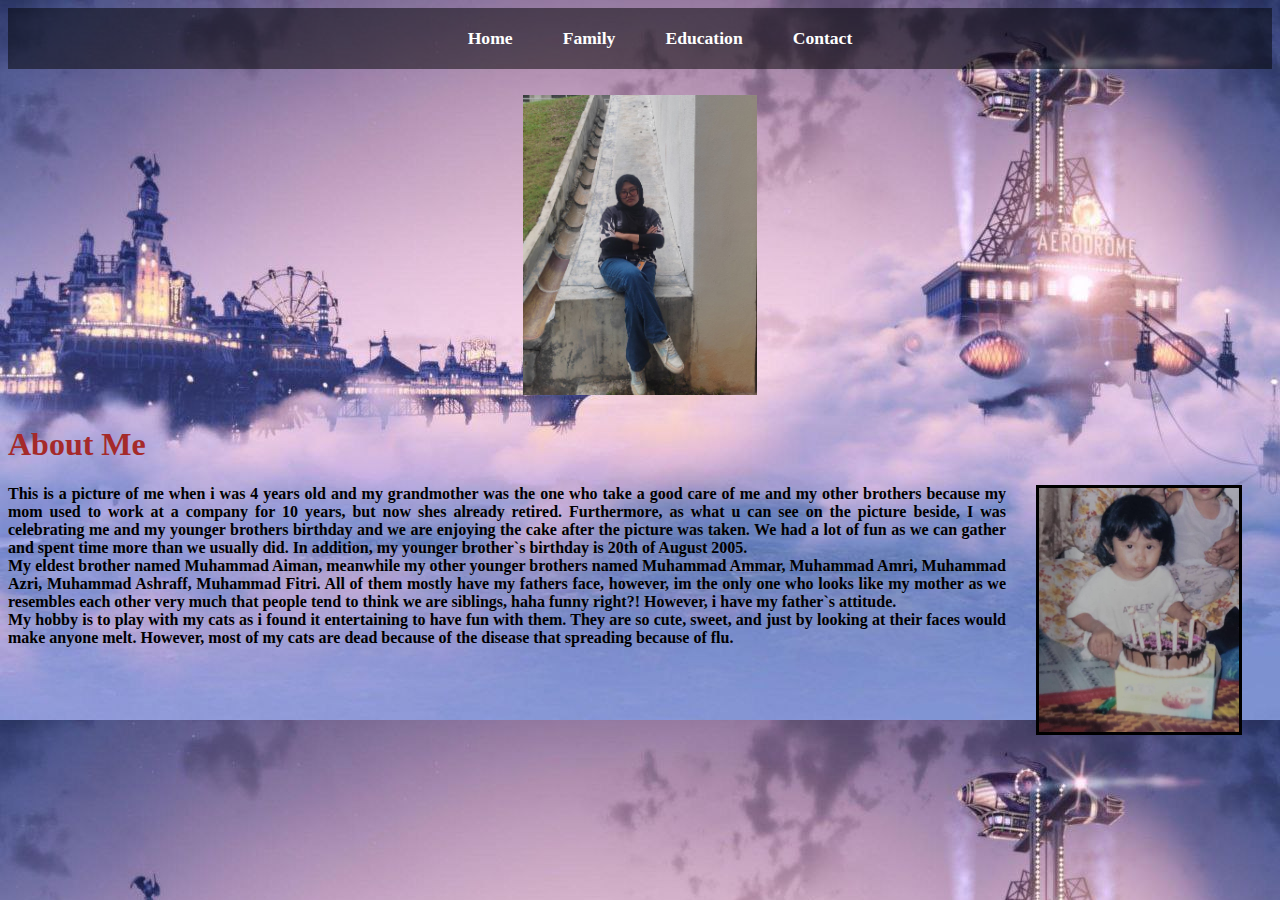
<file: index.html>
<html>
    <head>
        <title>Get To Know Me</title>
    </head>

    <style>
        body
        {
            background-image:url('image/bg1.jpg');
        }
    </style>

    <link rel="stylesheet" href="style.css">

    <body>
        <nav class="navbar">
            <ul>
                <li><a href="index.html" target="_self">Home</a></li>
                <li><a href="family.html" target="_self">Family</a></li>
                <li><a href="education.html" target="_self">Education</a></li>
                <li><a href="contact.html" target="_self">Contact</a></li>
            </ul>
        </nav>
     
    </body>
    <body>


        <p>
            <div align="center">
                <img src="image/photo.jpg" height="300" hspace="30" vspace="10" alt="layout">
            </div>

            <font face="Times New Roman" color="brown">
                <h1>About Me</h1>
            </font>

            <font face="Times New Roman" color="black">
                <h4 style="text-align: justify;">
                    <img src="image/babyme.jpg" style="float: right;" hspace="30" width="200" border="3">
                    This is a picture of me when i was 4 years old and my grandmother was the one who take a good care 
                    of me and my other brothers because my mom used to work at a company for 10 years, but now shes 
                    already retired. Furthermore, as what u can see on the picture beside, I was celebrating me and my
                    younger brothers birthday and we are enjoying the cake after the picture was taken. We had a lot 
                    of fun as we can gather and spent time more than we usually did. In addition, my younger brother`s 
                    birthday is 20th of August 2005.
                    <br>
                    My eldest brother named Muhammad Aiman, meanwhile my other younger brothers named Muhammad Ammar, 
                    Muhammad Amri, Muhammad Azri, Muhammad Ashraff, Muhammad Fitri. All of them mostly have my fathers 
                    face, however, im the only one who looks like my mother as we resembles each other very much that 
                    people tend to think we are siblings, haha funny right?! However, i have my father`s attitude.
                    <br>
                    My hobby is to play with my cats as i found it entertaining to have fun with them. They are so cute, 
                    sweet, and just by looking at their faces would make anyone melt. However, most of my cats are dead 
                    because of the disease that spreading because of flu.
                    </text></h4>
            </font>
</html>
</file>
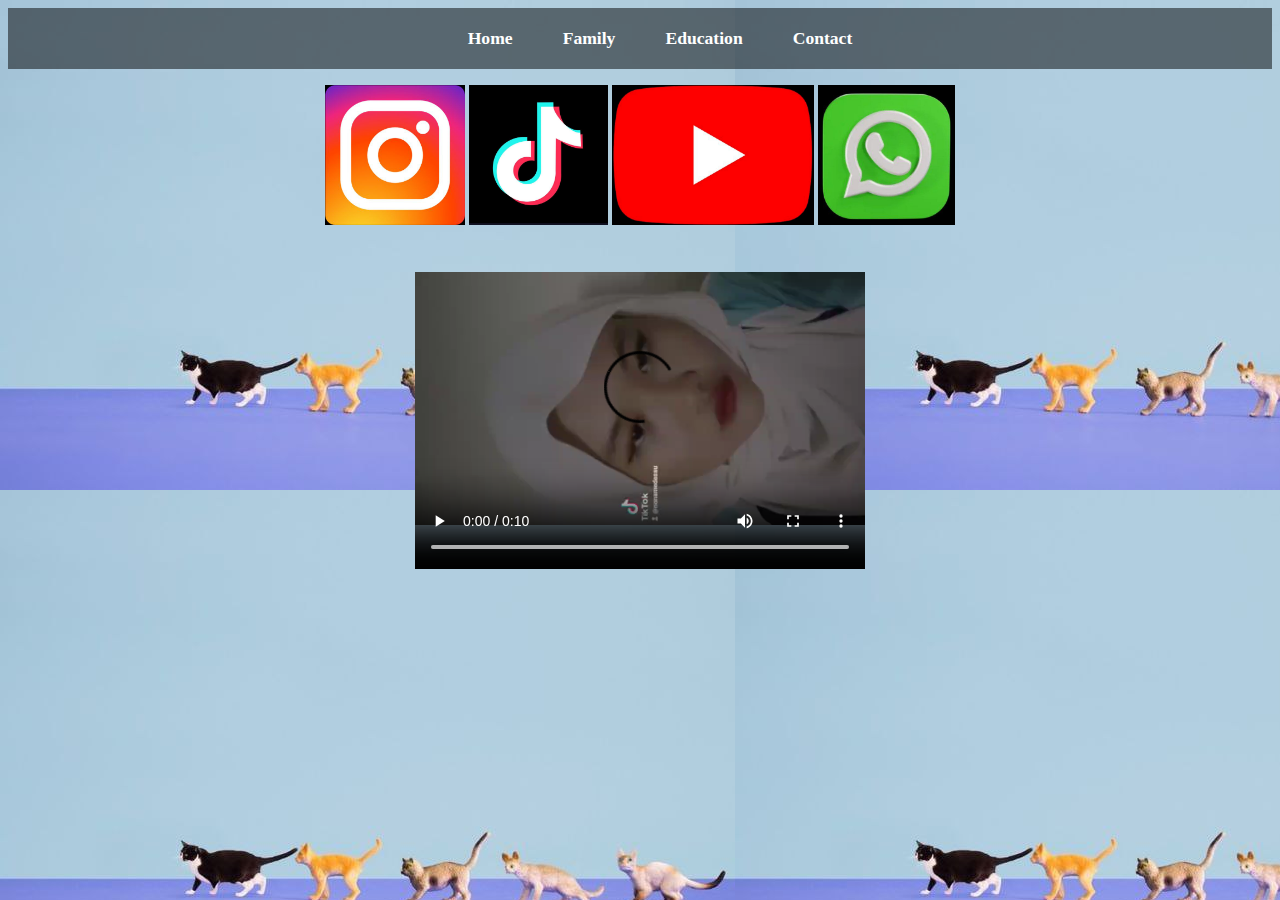
<file: contact.html>
<html>
    <head>
        <title>Contact Me</title>
    </head>

    <style>
        body
        {
            background-image:url('image/bg2.jpg');
        }
    </style>

    <link rel="stylesheet" href="style.css">

    <body>
        <nav class="navbar">
            <ul>
                <li><a href="index.html" target="_self">Home</a></li>
                <li><a href="family.html" target="_self">Family</a></li>
                <li><a href="education.html" target="_self">Education</a></li>
                <li><a href="contact.html" target="_self">Contact</a></li>
            </ul>
        </nav>
        <p align="middle">
            <a href="https://www.instagram.com/_lee_nurin_?igsh=bGw5ZnJ5eW9mMzJy">
                <img src="image/instagram.jpg" alt="width 160" height="140"></a>
            <a href=" https://www.tiktok.com/@juneyyyyyaaaa?_t=8igbFOMdkWo&_r=1">
                <img src="image/tiktok.jpg" alt="width 160" height="140"></a>
            <a href="https://youtube.com/@nurinaleeyah8841?si=ygSOsBxqc14GMyat">
                <img src="image/youtube.jpg" alt="width 160" height="140"></a>
            <a href="https://wa.me/+60146055631">
                <img src="image/whatsapp.jpg" alt="width 160" height="140"></a>
                <br>
                <video width="450" height="340" controls>
                    <source src="video/nurin.mp4" type="video/mp4">
                    Your browser does not support the video tag.
                </video>
        </p>


    </body>  
</html>
</file>
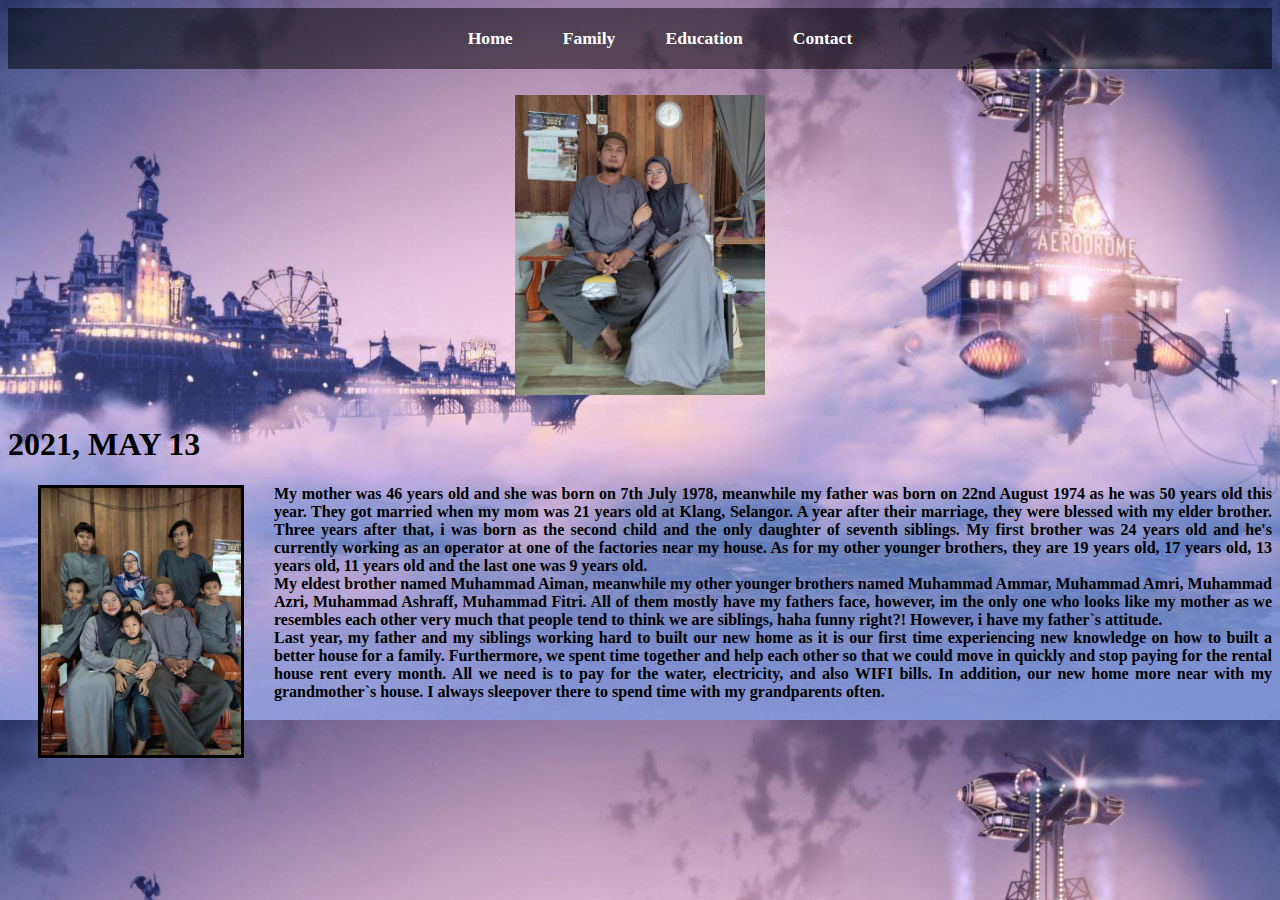
<file: family.html>
<html>
    <head>
        <title>My Family</title>
    </head>

    <style>
        body
        {
            background-image:url('image/bg1.jpg');
        }
    </style>

    <link rel="stylesheet" href="style.css">

    <body>
        <nav class="navbar">
            <ul>
                <li><a href="index.html" target="_self">Home</a></li>
                <li><a href="family.html" target="_self">Family</a></li>
                <li><a href="education.html" target="_self">Education</a></li>
                <li><a href="contact.html" target="_self">Contact</a></li>
            </ul>
        </nav>

    </body>
    <body>


        <p>
            <div align="center">
                <img src="image/parents.jpg" height="300" hspace="30" vspace="10" alt="layout">
            </div>

            <font face="Times New Roman" color="black">
                <h1>2021, MAY 13</h1>
            </font>

            <font face="Times New Roman" color="black">
                <h4 style="text-align: justify;">
                    <img src="image/photofam.jpg" style="float: left;" hspace="30" width="200" border="3">
                    My mother was 46 years old and she was born on 7th July 1978, meanwhile my father was born on 
                    22nd August 1974 as he was 50 years old this year. They got married when my mom was 21 years old 
                    at Klang, Selangor. A year after their marriage, they were blessed with my elder brother. 
                    Three years after that, i was born as the second child and the only daughter of seventh siblings. 
                    My first brother was 24 years old and he's currently working as an operator at one of the factories 
                    near my house. As for my other younger brothers, they are 19 years old, 17 years old, 13 years old,
                    11 years old and the last one was 9 years old.
                    <br>
                    My eldest brother named Muhammad Aiman, meanwhile my other younger brothers named Muhammad Ammar, 
                    Muhammad Amri, Muhammad Azri, Muhammad Ashraff, Muhammad Fitri. All of them mostly have my fathers 
                    face, however, im the only one who looks like my mother as we resembles each other very much that 
                    people tend to think we are siblings, haha funny right?! However, i have my father`s attitude.
                    <br>
                    Last year, my father and my siblings working hard to built our new home as it is our first time 
                    experiencing new knowledge on how to built a better house for a family. Furthermore, we spent time 
                    together and help each other so that we could move in quickly and stop paying for the rental house 
                    rent every month. All we need is to pay for the water, electricity, and also WIFI bills. In addition, 
                    our new home more near with my grandmother`s house. I always sleepover there to spend time with my 
                    grandparents often.
                    </text></h4>
            </font>
</html>
</file>
<file: style.css>
/* Navbar */
.navbar{
    display: flex;
    justify-content: center;
    align-items: center;
    background-color: rgba(0,0,0,0.5);
    position: sticky;
    top: 0;
}
.navbar ul{
    display: flex;
    list-style: none;
    margin: 20px 0px;
}
.navbar ul li{
    font-family: century;
    font-size: 1.1rem;
    font-weight: bold;
}
.navbar ul li a{
    text-decoration: none;
    color: white;
    padding: 8px 25px;
    transition: all .5s ease;
}
.navbar ul li a:hover{
    background-color: white;
    color: black;
    box-shadow: 0 0 10px white;
}
</file>
